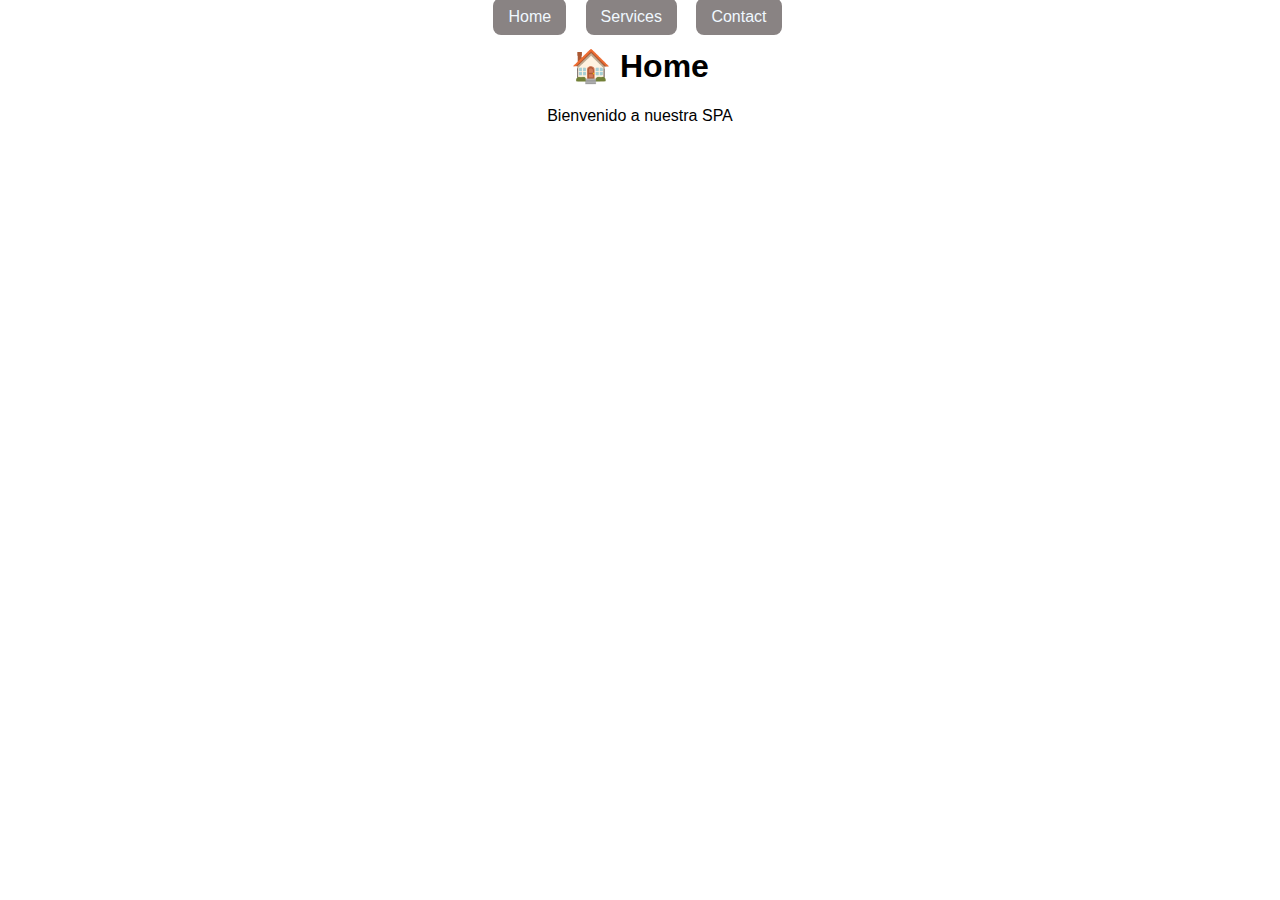
<file: SPA-EJERCICIO/index.html>
<!DOCTYPE html>
<html lang="en">
<head>
    <meta charset="UTF-8">
    <meta name="viewport" content="width=device-width, initial-scale=1.0">
    <title>SPA SIMPLE</title>
    <link rel="stylesheet" href="styles.css">
</head>
<body>
    <nav>
        <a href="#home">Home</a>
        <a href="#services">Services</a>
        <a href="#contact">Contact</a>
    </nav>

    <main id="app"></main>

    <script src="app.js"></script>
</body>
</html>
</file>
<file: SPA-EJERCICIO/styles.css>
body{
    font-family: Arial, Helvetica, sans-serif;
    text-align: center;
}

nav a {
    margin: 5px;
    padding: 10px 15px;
    cursor: pointer;
    margin-right: 10px;
    border-radius: 8px;
    text-decoration: none;
    background:  #898383;
    color:aliceblue;
}
</file>
